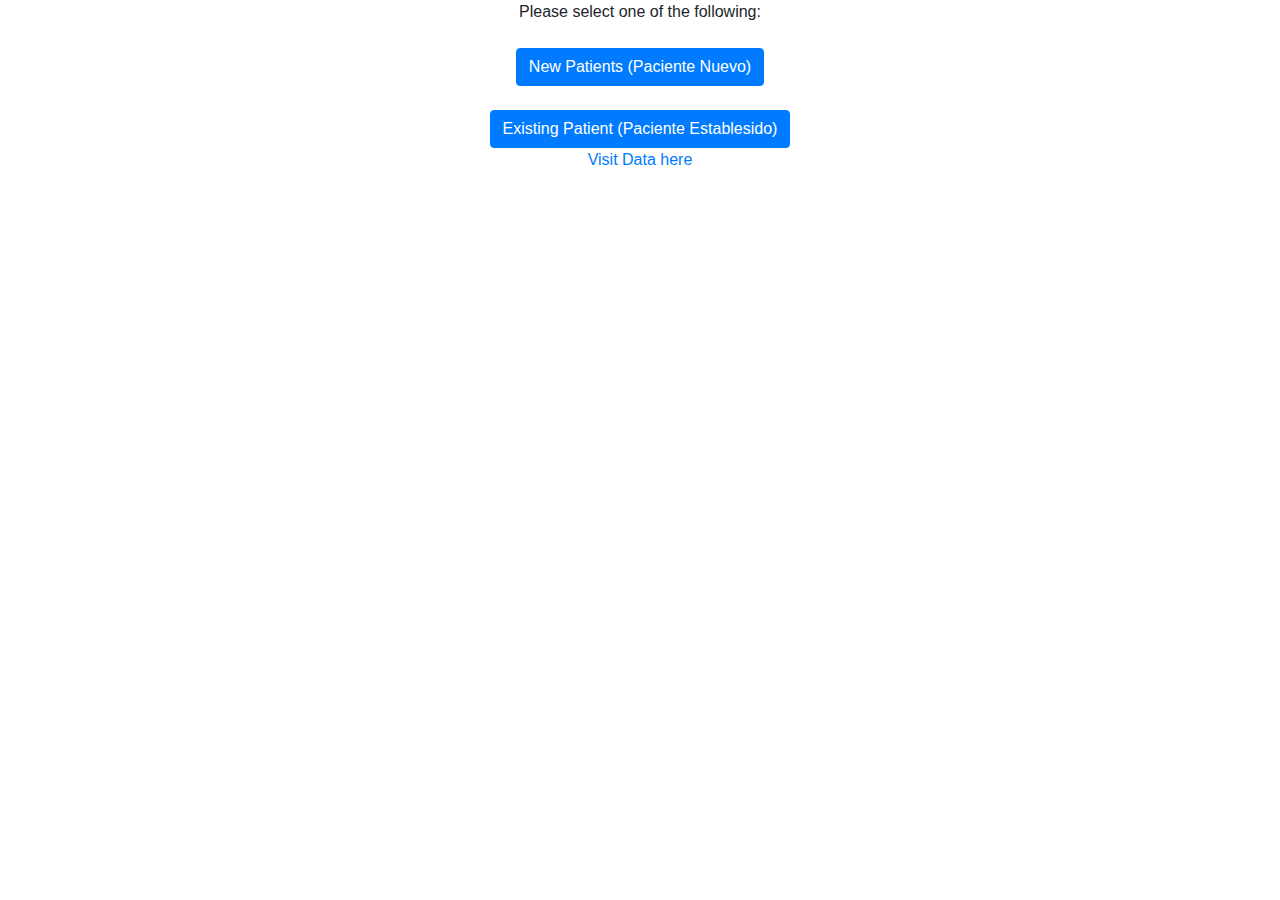
<file: clinica/index.html>
<!DOCTYPE html>
<html lang="en">
<head>
    <meta charset="UTF-8">
    <meta name="viewport" content="width=device-width, initial-scale=1.0">
    <title>Home</title>
    
    <script src="index.js"></script>
    <meta charset="utf-8">
    <meta name="viewport" content="width=device-width, initial-scale=1">
    <link rel="stylesheet" href="https://maxcdn.bootstrapcdn.com/bootstrap/4.5.0/css/bootstrap.min.css">
    <script src="https://ajax.googleapis.com/ajax/libs/jquery/3.5.1/jquery.min.js"></script>
    <script src="https://cdnjs.cloudflare.com/ajax/libs/popper.js/1.16.0/umd/popper.min.js"></script>
    <script src="https://maxcdn.bootstrapcdn.com/bootstrap/4.5.0/js/bootstrap.min.js"></script>
    <link rel="stylesheet" href="style.css">
</head>
<body>

    <!-- <div class="container">
        <h2>Button Styles</h2>
        <button type="button" class="btn">Basic</button>
        <button type="button" class="btn btn-primary">Primary</button>
        <button type="button" class="btn btn-secondary">Secondary</button>
        <button type="button" class="btn btn-success">Success</button>
        <button type="button" class="btn btn-info">Info</button>
        <button type="button" class="btn btn-warning">Warning</button>
        <button type="button" class="btn btn-danger">Danger</button>
        <button type="button" class="btn btn-dark">Dark</button>
        <button type="button" class="btn btn-light">Light</button>
        <button type="button" class="btn btn-link">Link</button>      
    </div> -->
    
    <div class= "text-center ">
        <!-- <img src="" alt=""> <br><br> -->
        Please select one of the following:
        <br><br>
        <a class="btn btn-primary" href="./newpt.html">New Patients (Paciente Nuevo)</a>
        <br><br>
        <a class="btn btn-primary" href="./existingpt.html">Existing Patient (Paciente Establesido)</a><br>
        <a href="https://docs.google.com/spreadsheets/d/17cBF5RY0WtWMI1lkLwb8E71tEfdRUgBNcZrwD_YWp4w/edit?usp=sharing">Visit Data here</a>
    </div>
    
    


    
</body>
</html>
</file>
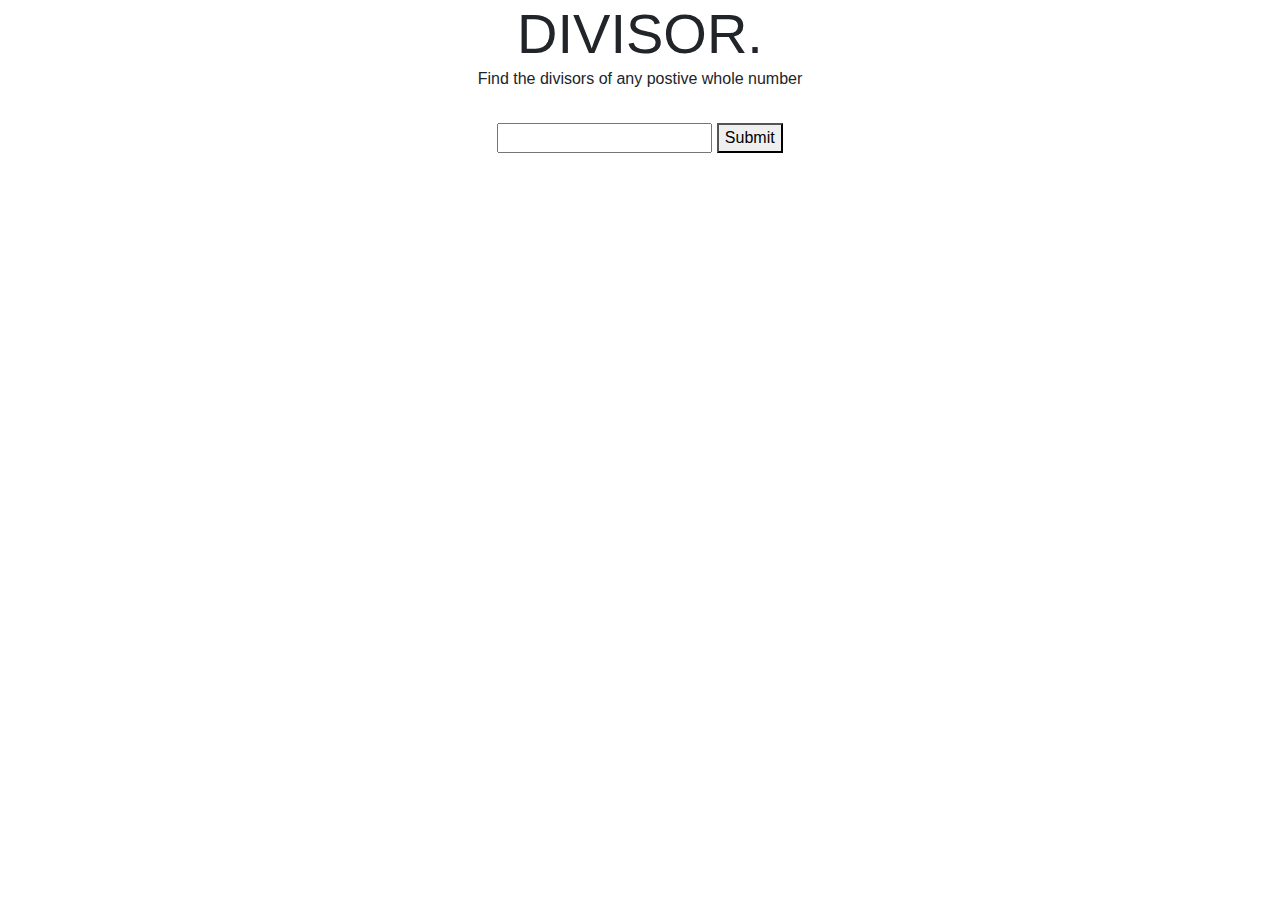
<file: Divisors/index.html>
<!DOCTYPE html>
<html lang="en">
<head>
    <meta charset="UTF-8">
    <meta name="viewport" content="width=device-width, initial-scale=1.0">
    <title>CockRoach</title>
    <link rel="stylesheet" href="https://maxcdn.bootstrapcdn.com/bootstrap/4.5.0/css/bootstrap.min.css">
    <script src="https://ajax.googleapis.com/ajax/libs/jquery/3.5.1/jquery.min.js"></script>
    <script src="https://cdnjs.cloudflare.com/ajax/libs/popper.js/1.16.0/umd/popper.min.js"></script>
    <script src="https://maxcdn.bootstrapcdn.com/bootstrap/4.5.0/js/bootstrap.min.js"></script>
</head>
<body>
    <script src="./index.js"></script>
    <div class="container text-center">
        <div class="display-4 text-center">
            DIVISOR. 
        </div>
        <p>Find the divisors of any postive whole number</p>
        <pre id="info"></pre>
        <input id="input" type="number"/>
        <button onclick="divisors(document.getElementById('input').value)">Submit</button>
        <pre id="output"></pre>
    </div>
</body>
</html>
</file>
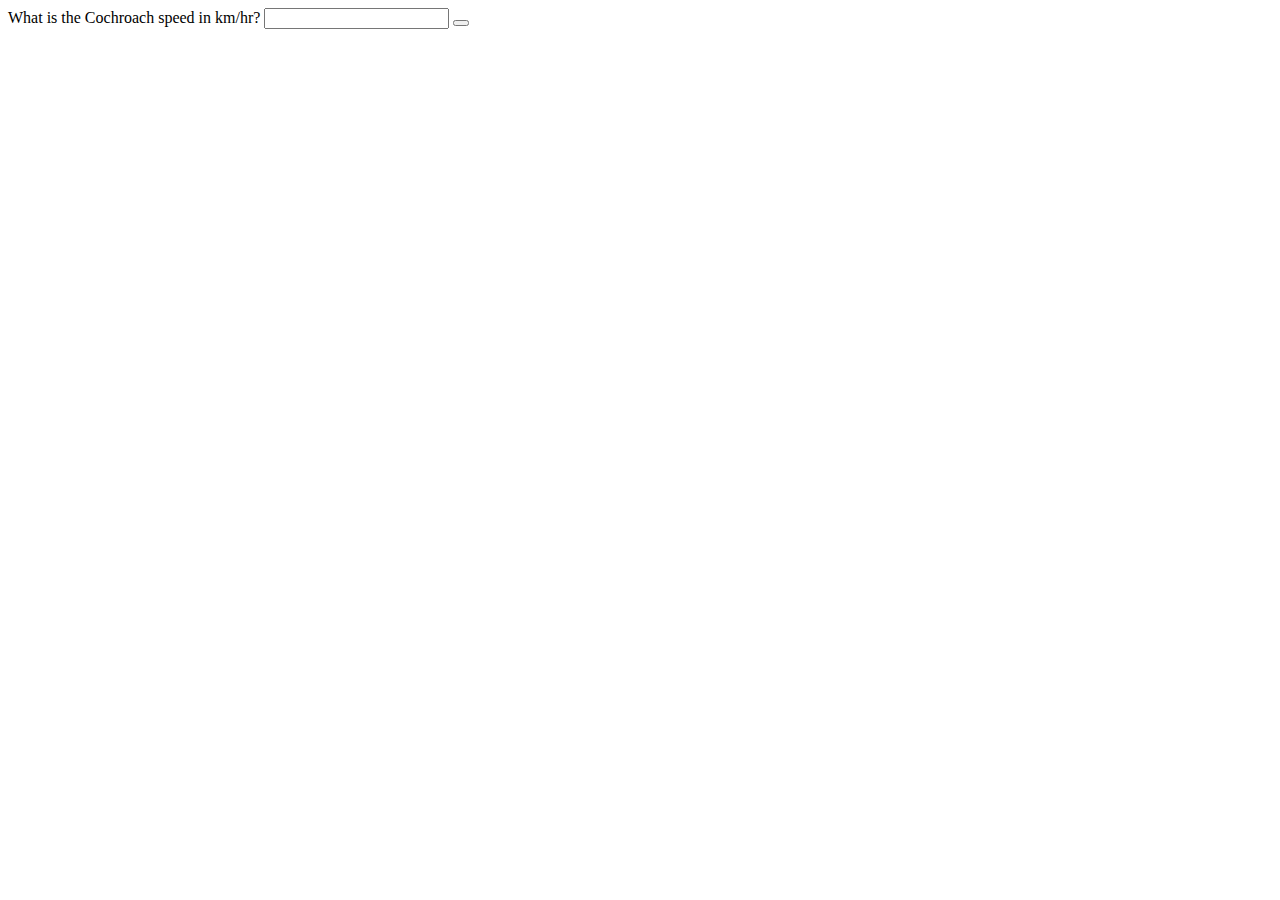
<file: EvenChars/index.html>
<!DOCTYPE html>
<html lang="en">
<head>
    <meta charset="UTF-8">
    <meta name="viewport" content="width=device-width, initial-scale=1.0">
    <title>Document</title>
    <script src="index.js"></script>
</head>
<body>
    <label for="speed">What is the Cochroach speed in km/hr?</label>
    <input type="number" id="speed" name="speed" value="">
    <!-- <input type="submit"> -->
    <button onclick="cockroachSpeed()"></button>
    <div id="ans"></div>
</body>
</html>
</file>
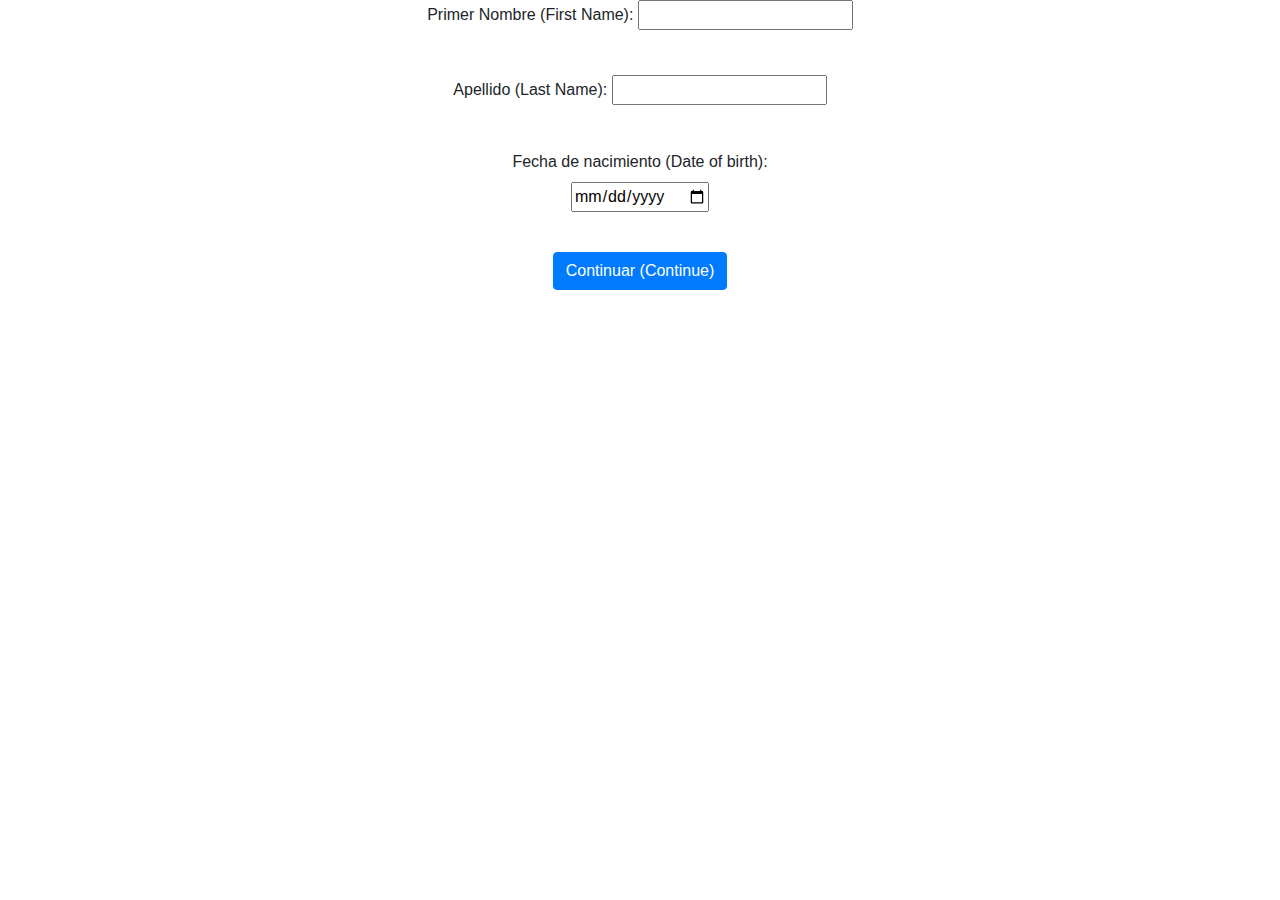
<file: clinica/existingpt.html>
<!DOCTYPE html>
<html lang="en">

<head>
    
    <title>Paciente</title>
    <script src="index.js"></script>
    <meta charset="utf-8">
    <meta name="viewport" content="width=device-width, initial-scale=1">
    <link rel="stylesheet" href="https://maxcdn.bootstrapcdn.com/bootstrap/4.5.2/css/bootstrap.min.css">
    <script src="https://ajax.googleapis.com/ajax/libs/jquery/3.5.1/jquery.min.js"></script>
    <script src="https://cdnjs.cloudflare.com/ajax/libs/popper.js/1.16.0/umd/popper.min.js"></script>
    <script src="https://maxcdn.bootstrapcdn.com/bootstrap/4.5.0/js/bootstrap.min.js"></script>
    <link rel="stylesheet" href="style.css">
</head>

<body>
    <div class="text-center">
        <!-- <img src="" alt=""><br/> -->
        <form onsubmit="oldinfo(); return false" class="text-center">
            <div class="form-group">
                <label for="fname">Primer Nombre (First Name):</label>
                <input type="text" id="fname" name="fname" value=""><br/><br/>
            </div>
            <div class="form-group">
                <label for="lname">Apellido (Last Name):</label>
                <input type="text" id="lname" name="lname" value=""><br/><br/>
            </div>
            <div class="form-group">
                <label for="dob"> Fecha de nacimiento (Date of birth):</label><br/>
                <input type="date" id="dob" value=""><br/><br/>
            </div>
            <div class="form-group">
                <button class="btn btn-primary" data-toggle="modal" data-target="#myModal" type="submit">Continuar
                    (Continue)
            </div>


        </form>
    </div>
    <!-- The Modal -->
    <div class="modal" id="myModal">
        <div class="modal-dialog">
            <div class="modal-content">

                <!-- Modal Header -->
                <div class="modal-header">
                    <h4 class="modal-title">Please Reveiw the Following Information</h4>
                    <button type="button" class="close" data-dismiss="modal">&times;</button>
                </div>

                <!-- Modal body -->
                <div class="modal-body">
                    <div class="row">
                        <div class="col-xs-3">Name: </div>
                        <div class="col-xs-9" id="modal-fname"> </div>
                    </div>
                    <div class="row">
                        <div class="col-xs-3">Last Name: </div>
                        <div class="col-xs-9" id="modal-lname"> </div>
                    </div>
                    <div class="row">
                        <div class="col-xs-3">Date of Birth: </div>
                        <div class="col-xs-9" id="modal-dob"> </div>
                    </div>
                </div>
                ​


                <!-- Modal footer -->
                <div class="modal-footer">
                    <button onclick="turnin()" type="button" class="btn btn-primary"
                        data-dismiss="modal">Submit</button>
                    <button type="button" class="btn btn-danger" data-dismiss="modal">Edit Info</button>
                </div>

            </div>
        </div>
    </div>

</body>

</html>
</file>
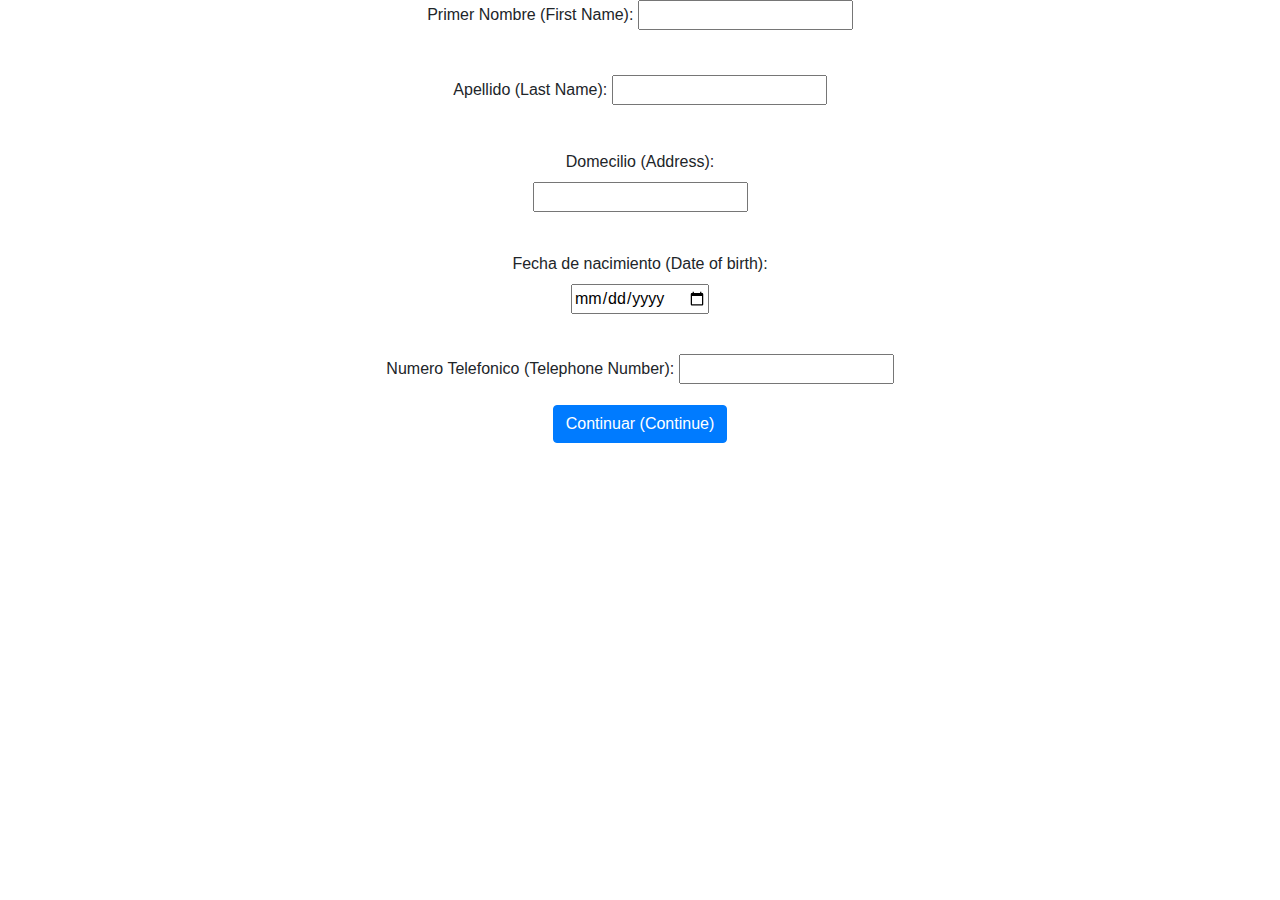
<file: clinica/newpt.html>
<!DOCTYPE html>
<html lang="en">

<head>
    <meta charset="UTF-8">
    <meta name="viewport" content="width=device-width, initial-scale=1.0">
    <title>Nuevo Patiente</title>
    <script src="index.js"></script>
    <meta charset="utf-8">
    <meta name="viewport" content="width=device-width, initial-scale=1">
    <link rel="stylesheet" href="https://maxcdn.bootstrapcdn.com/bootstrap/4.5.0/css/bootstrap.min.css">
    <script src="https://ajax.googleapis.com/ajax/libs/jquery/3.5.1/jquery.min.js"></script>
    <script src="https://cdnjs.cloudflare.com/ajax/libs/popper.js/1.16.0/umd/popper.min.js"></script>
    <script src="https://maxcdn.bootstrapcdn.com/bootstrap/4.5.0/js/bootstrap.min.js"></script>
    <!-- <link rel="stylesheet" href="style.css"> -->
</head>

<body>
    <div class="text-center">
        <!-- <img src="" alt=""><br> -->
        <form onsubmit="reviewinfo();return false" class="text-center" action="">
            <div class="form-group">
                <label for="fname">Primer Nombre (First Name):</label>
                <input type="text" id="fname" name="fname" value=""><br><br>
            </div>
            <div class="form-group">
                <label for="lname">Apellido (Last Name):</label>
                <input type="text" id="lname" name="lname" value=""><br><br>
            </div>
            <div class="form-group">
                <label for="address">Domecilio (Address):</label><br>
                <input type="text" id="address" name="address" value=""><br><br>
            </div>          
            <div class="form-group">
            <label for="dob">Fecha de nacimiento (Date of birth):</label><br>
            <input type="date" id="dob" value="" name="dob"><br><br>
           </div>
           <div class="form-group">
            <label for="telenum">Numero Telefonico (Telephone Number):</label>
            <input type="tel" id="telenum" name="telenum"><br>
           </div>
           <div class="form-group">
                <button class="btn btn-primary" data-toggle="modal" data-target="#myModal" type="submit">Continuar (Continue)
            </div>
            
        </form>
    </div>
    <!-- The Modal -->
    <div class="modal" id="myModal">
        <div class="modal-dialog">
            <div class="modal-content">

                <!-- Modal Header -->
                <div class="modal-header">
                    <h4 class="modal-title">Please Reveiw the Following Information</h4>
                    <button type="button" class="close" data-dismiss="modal">&times;</button>
                </div>

                <!-- Modal body -->
                <div class="modal-body">
                    <div class="row">
                        <div class="col-xs-3">Name: </div>
                        <div class="col-xs-9" id="modal-fname"> </div>
                    </div>
                    <div class="row">
                        <div class="col-xs-3">Last Name: </div>
                        <div class="col-xs-9" id="modal-lname"> </div>
                    </div>
                    <div class="row">
                        <div class="col-xs-3">Address: </div>
                        <div class="col-xs-9" id="modal-address"> </div>
                    </div>
                    <div class="row">
                        <div class="col-xs-3">Date of Birth: </div>
                        <div class="col-xs-9" id="modal-dob"> </div>
                    </div>
                    <div class="row">
                        <div class="col-xs-3">Phone Number: </div>
                        <div class="col-xs-9" id="modal-telenum"> </div>
                    </div>
                </div>
                ​


                <!-- Modal footer -->
                <div class="modal-footer">
                    <button onclick="handlesubmit()" type="button" class="btn btn-primary"
                        data-dismiss="modal">Submit</button>
                    <button type="button" class="btn btn-danger" data-dismiss="modal">Edit Info</button>
                </div>

            </div>
        </div>
    </div>




</body>

</html>
</file>
<file: clinica/style.css>
.alex_align {
margin-top: 25%;
}
</file>
